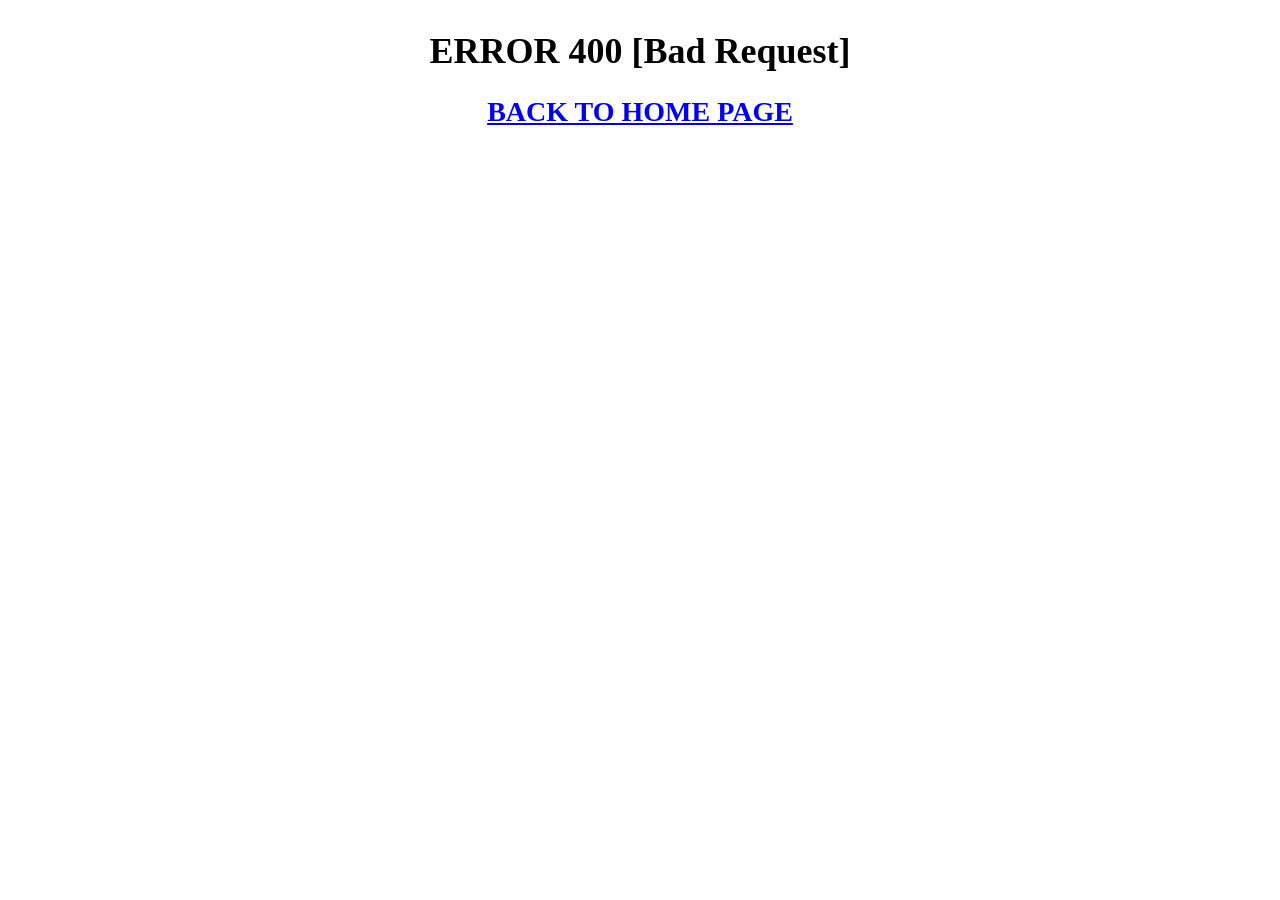
<file: error/400/index2.html>
<!DOCTYPE html>
<html>
<head>
    <title>Batata Frites Egypt | ERROR</title>
    <link rel="stylesheet" href="../style.css">
    <meta charset="utf-8">
    <meta name="viewport" content="width=device-width,intital-scale=1.0">
    </head>
    <body>
        
        <H1> ERROR 400 [Bad Request] </H1>
        
        <h2><a href="https://www.batatafritesegypt.com/">BACK TO HOME PAGE</a></h2>
        
    </body>
</html>
</file>
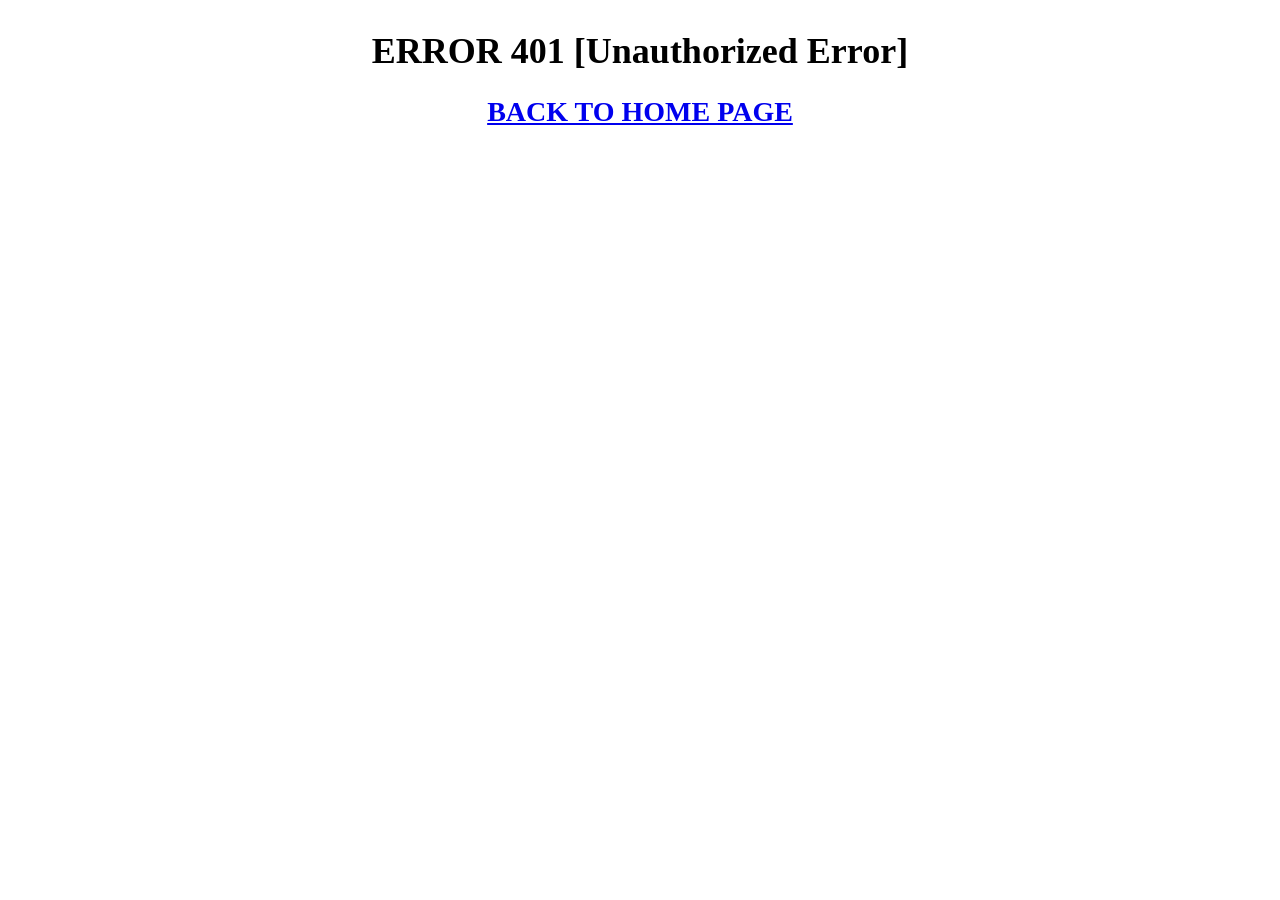
<file: error/401/index2.html>
<!DOCTYPE html>
<html>
<head>
    <title>Batata Frites Egypt | ERROR</title>
    <link rel="stylesheet" href="../style.css">
    <meta charset="utf-8">
    <meta name="viewport" content="width=device-width,intital-scale=1.0">
    </head>
    <body>
        
        <H1> ERROR 401 [Unauthorized Error] </H1>
        
        <h2><a href="https://www.batatafritesegypt.com/">BACK TO HOME PAGE</a></h2>
        
    </body>
</html>
</file>
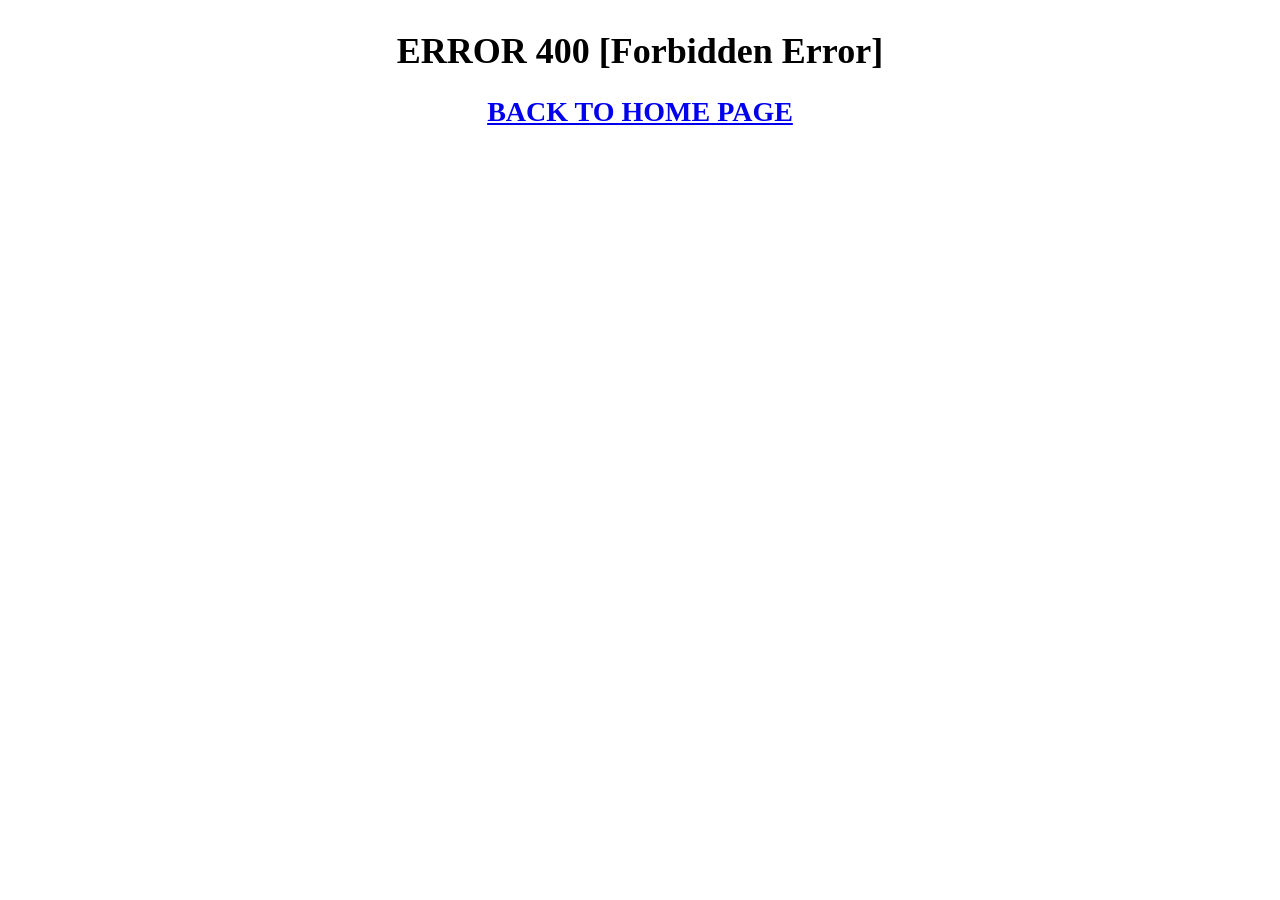
<file: error/403/index2.html>
<!DOCTYPE html>
<html>
<head>
    <title>Batata Frites Egypt | ERROR</title>
    <link rel="stylesheet" href="../style.css">
    <meta charset="utf-8">
    <meta name="viewport" content="width=device-width,intital-scale=1.0">
    </head>
    <body>
        
        <H1> ERROR 400 [Forbidden Error] </H1>
        
        <h2><a href="https://www.batatafritesegypt.com/">BACK TO HOME PAGE</a></h2>
        
    </body>
</html>
</file>
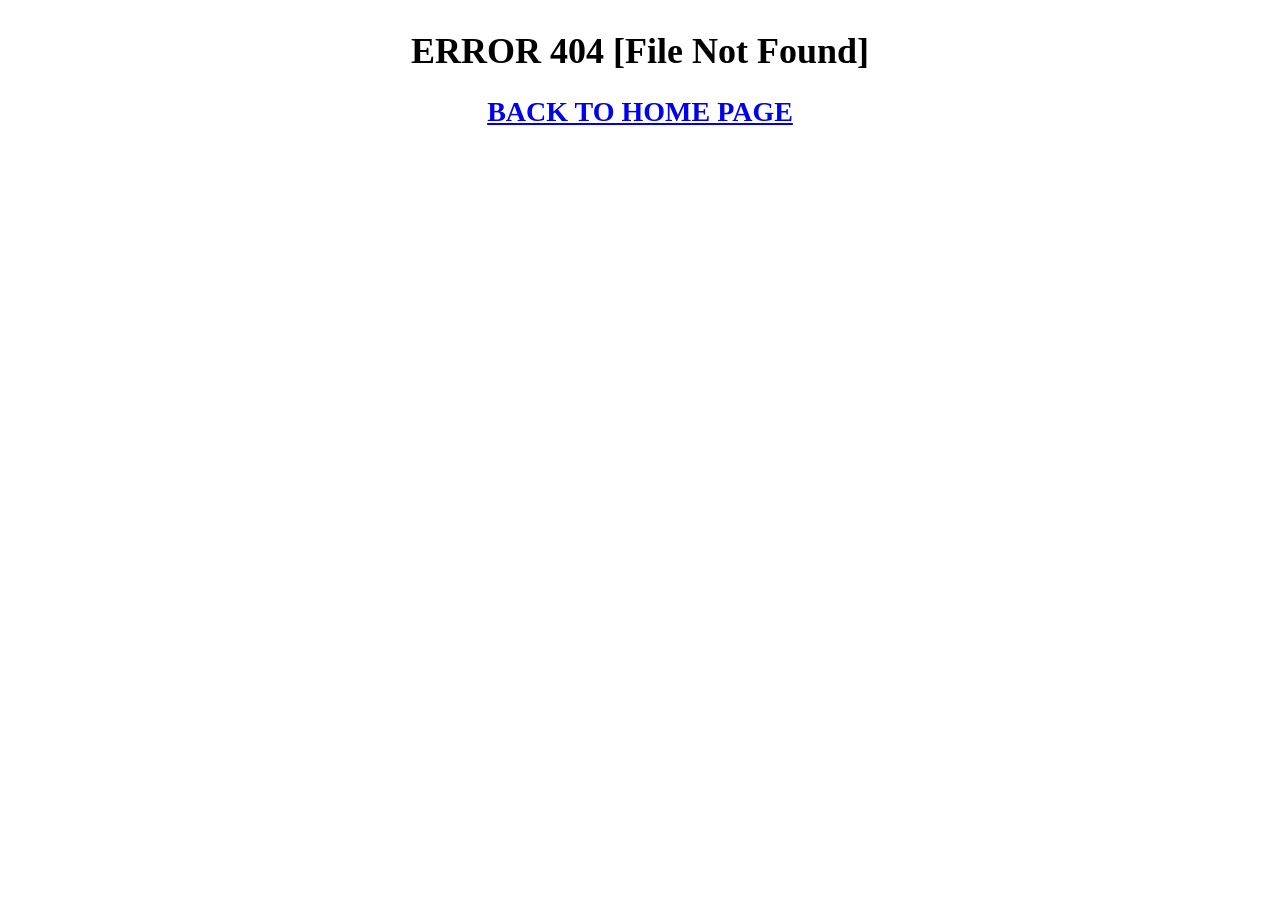
<file: error/404/index2.html>
<!DOCTYPE html>
<html>
<head>
    <title>Batata Frites Egypt | ERROR</title>
    <link rel="stylesheet" href="../style.css">
    <meta charset="utf-8">
    <meta name="viewport" content="width=device-width,intital-scale=1.0">
    </head>
    <body>
        
        <H1> ERROR 404 [File Not Found] </H1>
        
        <h2><a href="https://www.batatafritesegypt.com/">BACK TO HOME PAGE</a></h2>
        
    </body>
</html>
</file>
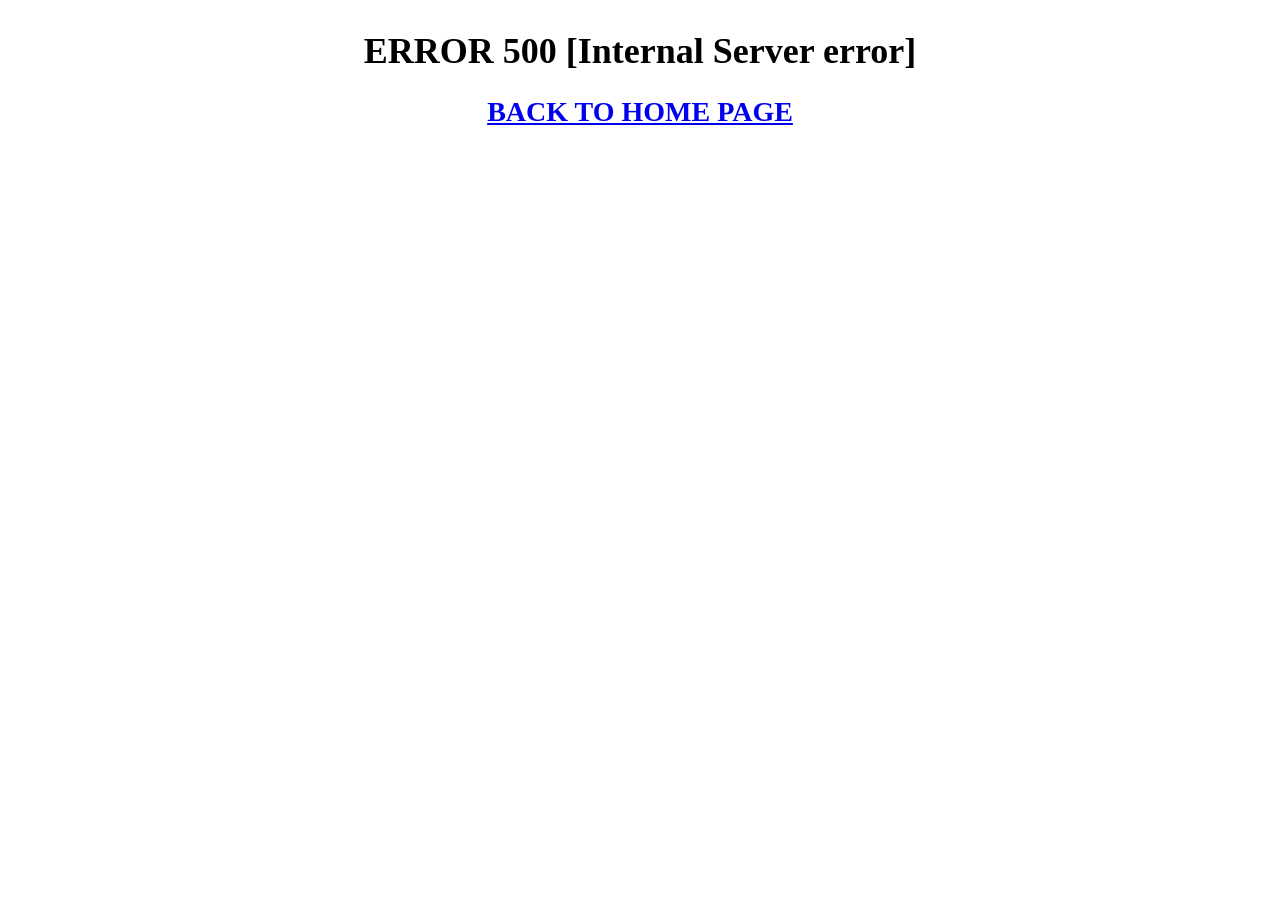
<file: error/500/index2.html>
<!DOCTYPE html>
<html>
<head>
    <title>Batata Frites Egypt | ERROR</title>
    <link rel="stylesheet" href="../style.css">
    <meta charset="utf-8">
    <meta name="viewport" content="width=device-width,intital-scale=1.0">
    </head>
    <body>
        
        <H1> ERROR 500 [Internal Server error] </H1>
        
        <h2><a href="https://www.batatafritesegypt.com/">BACK TO HOME PAGE</a></h2>
        
    </body>
</html>
</file>
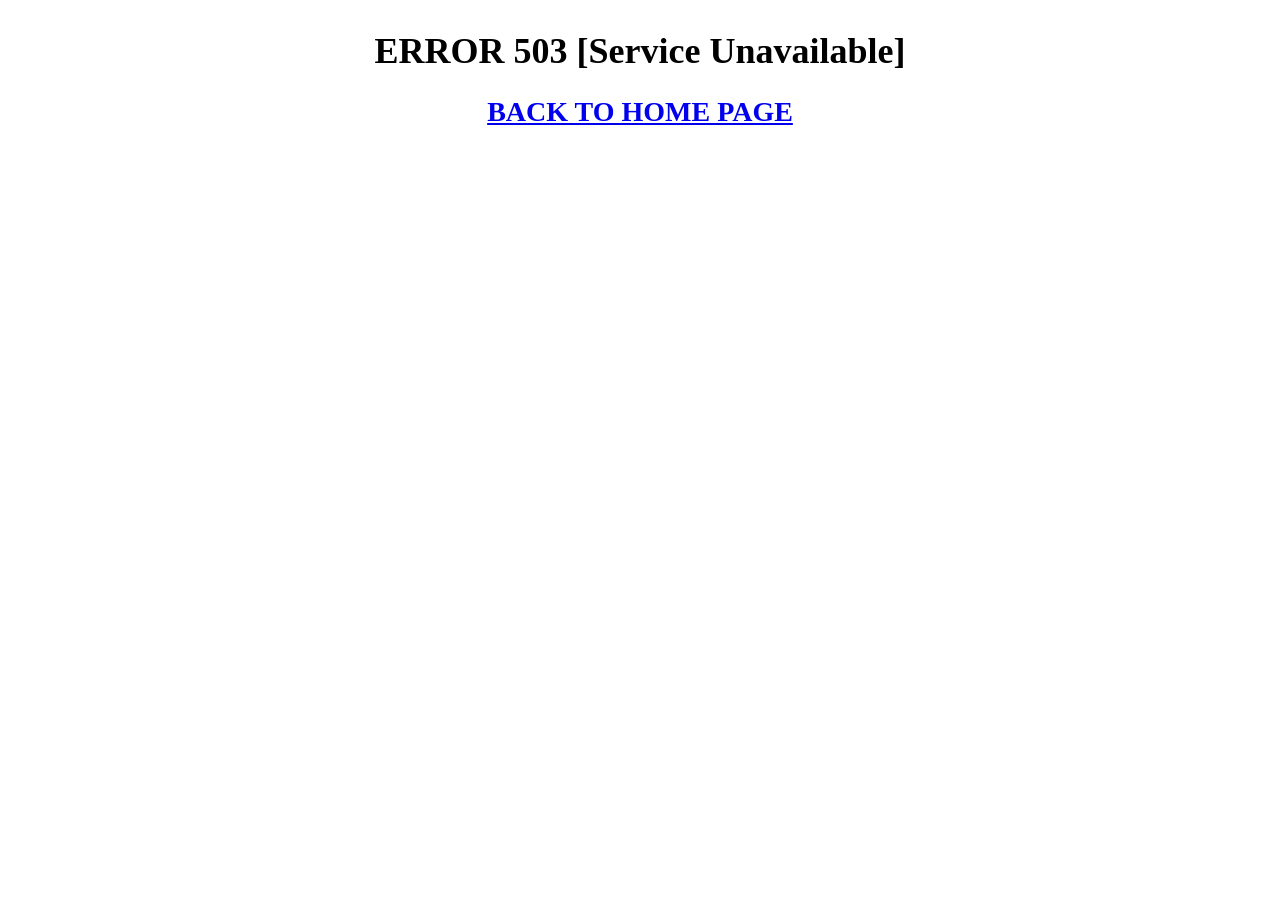
<file: error/503/index2.html>
<!DOCTYPE html>
<html>
<head>
    <title>Batata Frites Egypt | ERROR</title>
    <link rel="stylesheet" href="../style.css">
    <meta charset="utf-8">
    <meta name="viewport" content="width=device-width,intital-scale=1.0">
    </head>
    <body>
        
        <H1> ERROR 503 [Service Unavailable] </H1>
        
        <h2><a href="https://www.batatafritesegypt.com/">BACK TO HOME PAGE</a></h2>
        
    </body>
</html>
</file>
<file: error/style.css>
*{
    text-align: center;
    margin-top: 15px;
}

h1{
    text-align: center;
    font-size: 36px;
}

h2{
    text-align: center;
    font-size: 28px;
}

h2 a{
    text-align: center;
}
</file>
